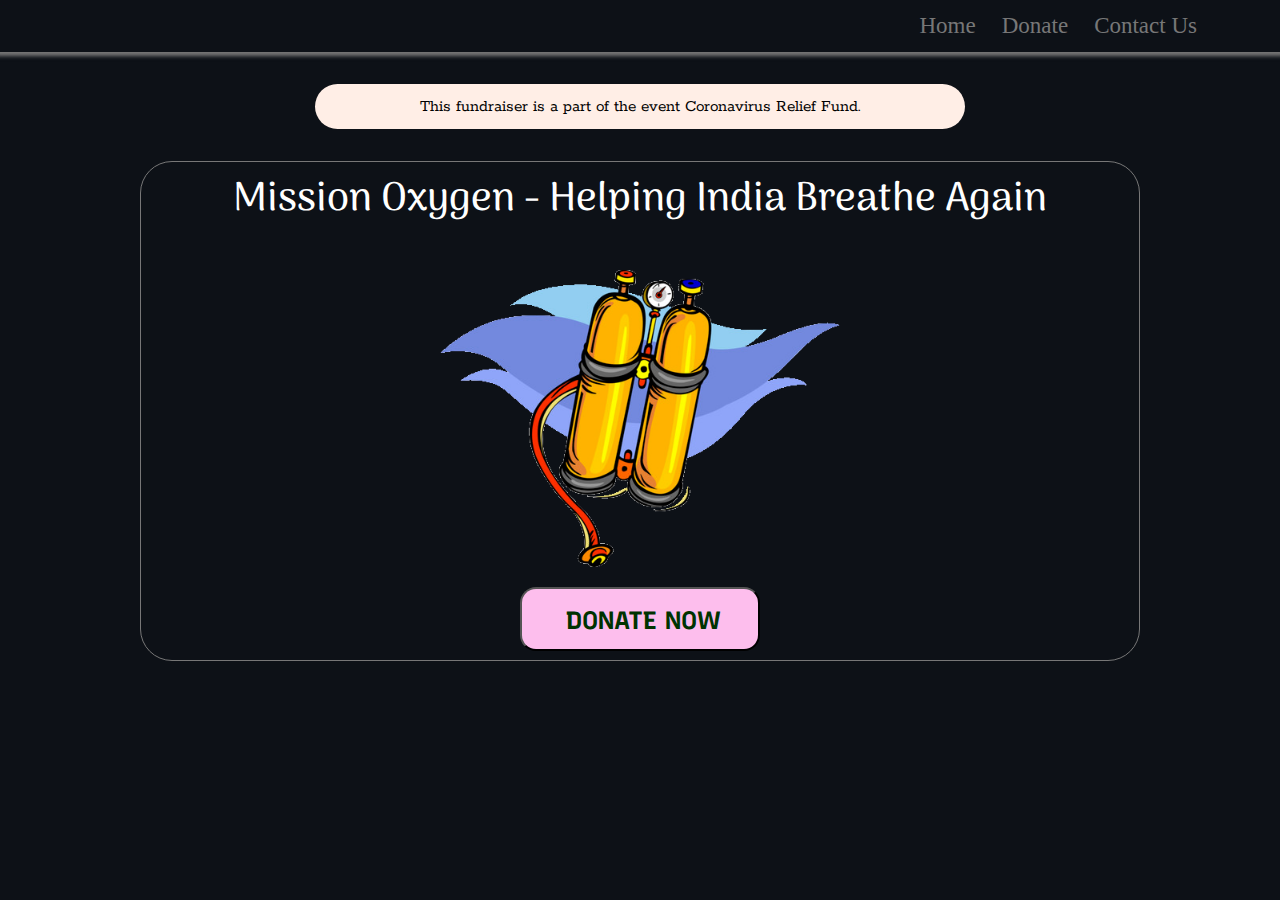
<file: index.html>
<!DOCTYPE html>
<html lang="en">
<head>
    <meta charset="UTF-8">
    <meta http-equiv="X-UA-Compatible" content="IE=edge">
    <meta name="viewport" content="width=device-width, initial-scale=1.0">
    <link rel="stylesheet" href="https://cdnjs.cloudflare.com/ajax/libs/font-awesome/5.15.3/css/all.min.css" integrity="sha512-iBBXm8fW90+nuLcSKlbmrPcLa0OT92xO1BIsZ+ywDWZCvqsWgccV3gFoRBv0z+8dLJgyAHIhR35VZc2oM/gI1w==" crossorigin="anonymous" />
    <link rel="preconnect" href="https://fonts.gstatic.com">
    <link href="https://fonts.googleapis.com/css2?family=Arima+Madurai:wght@200;300;400;500&family=Recursive:wght@300;400;500&family=Rokkitt:wght@100;200;300&display=swap" rel="stylesheet">
    <link rel="stylesheet" href="style.css">
    <title>Mission Oxygen</title>
</head>
<body>
    <div>
        <header>
            <nav>
                <a href="index.html">Home</a>
                <a href="donate.html">Donate</a>
                <a class="right" href="contact.html">Contact Us </a>
            </nav>
        </header>

        <div class="content">This fundraiser is a part of the event Coronavirus Relief Fund.</div>
        <section class="block">
            <div class="title">Mission Oxygen - Helping India Breathe Again</div>
            <div>
                <img src="main.png" alt="">
            </div>
            <div class="btn">
                <button onclick="window.location.href='donate.html'"><i class="fas fa-heart filled-heart"> </i>Donate Now</button>
            </div>
            
        </section>
        </div>
    
    
</body>
</html>
</file>
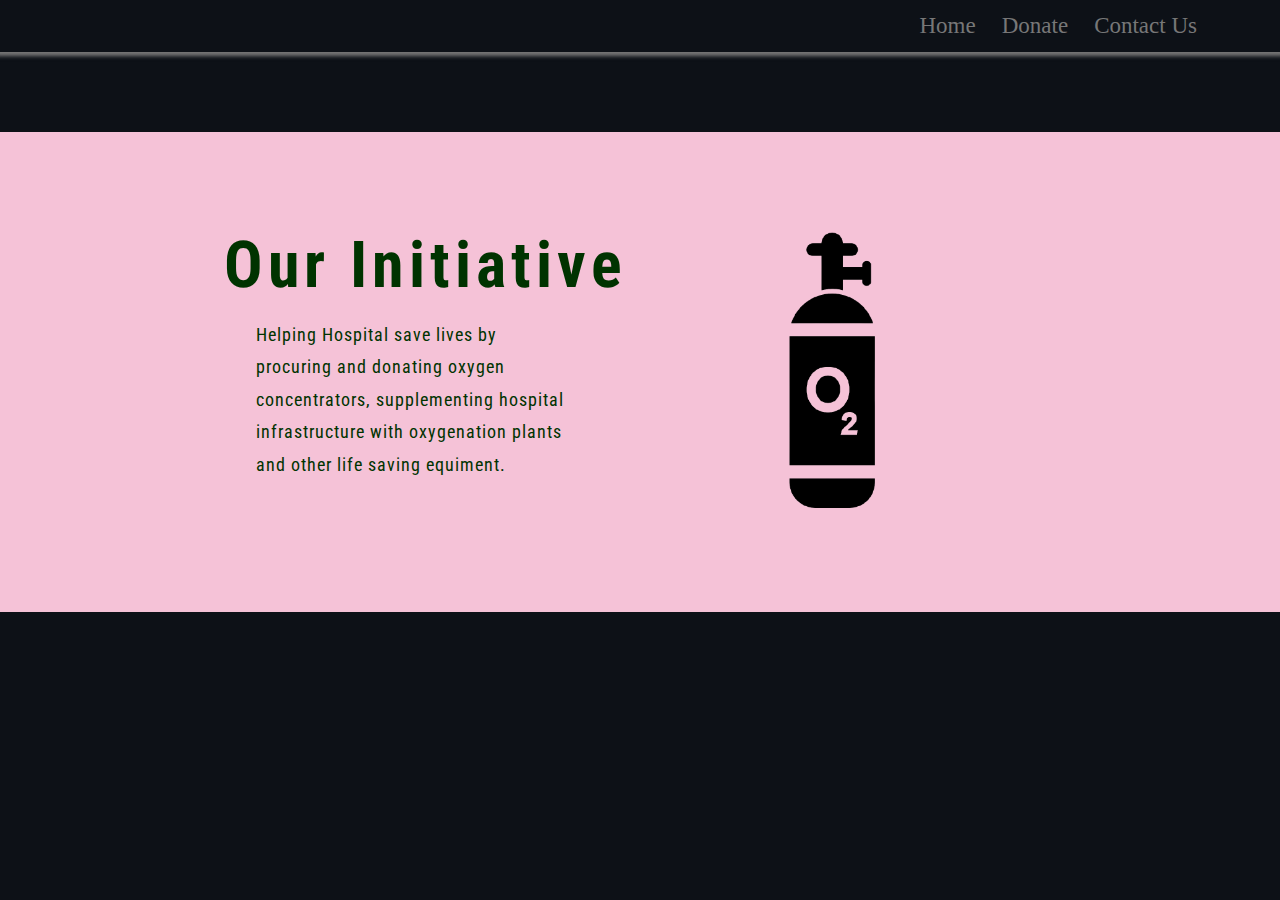
<file: donate.html>
<!DOCTYPE html>
<html lang="en">
<head>
    <meta charset="UTF-8">
    <meta http-equiv="X-UA-Compatible" content="IE=edge">
    <meta name="viewport" content="width=device-width, initial-scale=1.0">
    <link rel="stylesheet" href="donate.css">
    <link rel="stylesheet" href="https://cdnjs.cloudflare.com/ajax/libs/font-awesome/5.15.3/css/all.min.css" integrity="sha512-iBBXm8fW90+nuLcSKlbmrPcLa0OT92xO1BIsZ+ywDWZCvqsWgccV3gFoRBv0z+8dLJgyAHIhR35VZc2oM/gI1w==" crossorigin="anonymous" referrerpolicy="no-referrer" />
    <link rel="preconnect" href="https://fonts.gstatic.com">
<link href="https://fonts.googleapis.com/css2?family=Pangolin&family=Roboto+Condensed:wght@300;400&family=Roboto+Mono:ital,wght@0,300;0,400;1,300&display=swap" rel="stylesheet">
    <title>Donate</title>
</head>
<body>
    <header>
        <nav>
            <a href="index.html">Home</a>
            <a href="donate.html">Donate</a>
            <a class="right" href="contact.html">Contact Us </a>
        </nav>
    </header>

    <section class="pink">
        <section class="side">
            
            <div class="donate">
                <h1>Our Initiative</h1>
                <p class="initiative">Helping Hospital save lives by procuring and donating oxygen concentrators, supplementing hospital infrastructure with oxygenation plants and other life saving equiment.</p>
            </div>
        </section>

        <section class="btn-btn">
            <div class="oxygen">
                <img src="oxygen.png" alt="">
            </div>
            
            <div class="btn razorpay-embed-btn" data-url="https://rzp.io/l/qBF01ym0" data-text="Donate" data-color="#003300" data-size="large" >
                <script>
                    (function(){
                      var d=document; var x=!d.getElementById('razorpay-embed-btn-js')
                      if(x){ var s=d.createElement('script'); s.defer=!0;s.id='razorpay-embed-btn-js';
                      s.src='https://cdn.razorpay.com/static/embed_btn/bundle.js';d.body.appendChild(s);} else{var rzp=window['__rzp__'];
                      rzp && rzp.init && rzp.init()}})();
                  </script>
            </div>
        </section>
            
        
    </section>


</body>
</html>
</file>
<file: style.css>
*,
*::before,
*::after {
    margin: 0;
    padding: 0;
    box-sizing: border-box;
}

body {
    background: #0d1117;
}

header {
    box-shadow: 0 0 4px 4px #777;
}

a {  
    text-decoration: none;
    color: #777;
    display: inline-block;
    margin: 10px;
    padding: 3px;
    font-size: 23px;
}

a:hover {
    color: #ffeee6;
}

header nav {
    display: flex;
    align-items: center;
    justify-content: flex-end;
}

.content {
    font-family: 'Rokkitt', serif;
    background: #ffeee6;
    max-width: 650px;
    border-radius: 24px;
    text-align: center;
    font-size: 17px;
    margin-top: 2rem;
    margin-left: auto !important;
    margin-right: auto !important;
    padding: 0.8rem;
    display: flex;
    justify-content: center;
}

.title {
    font-family: 'Arima Madurai', cursive;
    color: #ffffff;
    text-align: center;
    font-size: 40px;
    font-weight: 500;
    margin-top: 1rem;
    line-height: 1.1;
    position: relative;
    width: 100%;
    padding-right: 15px;
    padding-left: 15px;
}

.right {
    margin-right: 5rem;
}

.block {
    display: flex;
    flex-direction: column;
    border: 1px solid #777;
    border-radius: 2rem;
    height: 500px;
    max-width: 1000px;
    margin-top: 2rem;
    margin-left: auto !important;
    margin-right: auto !important;
   
}

img {
    display: block;
    width: 40%;
    margin: 3rem auto 1rem auto;

}

.btn {
  display: flex;
  justify-content: center;
  align-items: center;
  height: 200px;
  margin-bottom: 2rem;
}

button:hover {
    background: #f19d77;
}

button {
    font-family: 'Recursive', sans-serif;
    width: 15rem;
    height: 4rem;
    font-size: 25px;
    font-weight: 700;
    text-transform: uppercase;
    border-radius: 1rem;
    padding: 1rem;
    background-color: #fdbeed;
    color: #003300;
}

.filled-heart {
    height: auto;
    margin-right: 6px;
}
</file>
<file: donate.css>
*,
*::before,
*::after {
    margin: 0;
    padding: 0;
    box-sizing: border-box;
}

body {
    background: #0d1117
}

header {
    box-shadow: 0 0 4px 4px #777;
}

a {  
    text-decoration: none;
    color: #777;
    display: inline-block;
    margin: 10px;
    padding: 3px;
    font-size: 23px;
}

a:hover {
    color: #ffeee6;
}

header nav {
    display: flex;
    align-items: center;
    justify-content: flex-end;
}

.right {
    margin-right: 5rem;
}

.pink {
    display: flex;
    margin: 5rem 0;
    background-color: #f5c2d7;
    border: white;
    height: 30rem;
}

.side {
    width: 50%;
}

.btn-btn {
    width: 50%;
}

h1 {
    font-family: 'Roboto Condensed', sans-serif;
    color: #003300;
    font-size: 4rem;
    letter-spacing: 5px;
}

.initiative {
    font-family: 'Roboto Condensed', sans-serif;
    margin-block-start: 1em;
    margin: 1rem;
    margin-left: 2rem;
    font-size: 18px;
    line-height: 1.8em;
    letter-spacing: 1px;
    height: 50%;
    width: 75%;
    color: #003300;
}

.donate {
    margin-left: 14rem;
    margin-top: 6rem;
}

img {
    height: 25%;
    width: 25%;
    margin-left: 4rem;
}

.btn {
    display: flex;
    justify-content: center;
    align-items: center;
    height: 200px;
    margin-right: 8rem;
}

.btn-btn {
    display: flex;
    justify-content: center;
    align-items: center;
}
</file>
